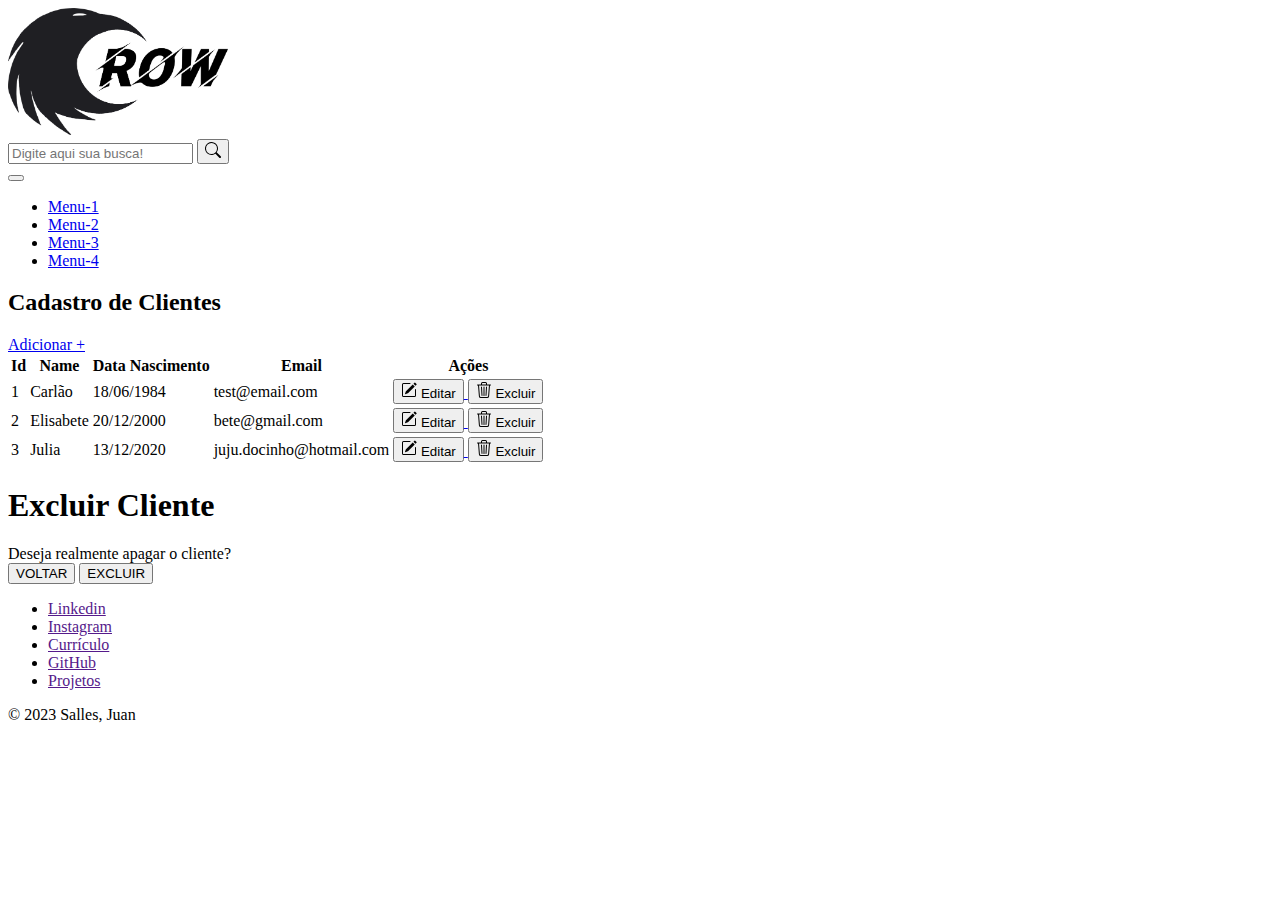
<file: index.html>
<!DOCTYPE html>
<html lang="pt-br">

<head>
    <meta charset="UTF-8">
    <meta name="viewport" content="width=device-width, initial-scale=1.0">
    <title>Atividade-Bootstrap</title>
    <link href="https://cdn.jsdelivr.net/npm/bootstrap@5.3.1/dist/css/bootstrap.min.css" rel="stylesheet"
        integrity="sha384-4bw+/aepP/YC94hEpVNVgiZdgIC5+VKNBQNGCHeKRQN+PtmoHDEXuppvnDJzQIu9" crossorigin="anonymous">
    <link rel="stylesheet" href="styles/style.css">
</head>

<body>

    <header>
        <nav class="navbar navbar-expand-sm bg-body-tertiary flex-column">

            <div class="navbar flex-column flex-sm-row container flex-nowrap">
                <a class="navbar-brand" href="index.html"><img class="px-5" src="assets/logo.png" width="220"></a>

                <form class="d-flex" role="search">
                    <input class="form-control me-2" type="search" placeholder="Digite aqui sua busca!"
                        aria-label="Search">
                    <button class="btn btn-outline-success" type="submit"><svg xmlns="http://www.w3.org/2000/svg" width="16" height="16" fill="currentColor" class="bi bi-search" viewBox="0 0 16 16">
                        <path d="M11.742 10.344a6.5 6.5 0 1 0-1.397 1.398h-.001c.03.04.062.078.098.115l3.85 3.85a1 1 0 0 0 1.415-1.414l-3.85-3.85a1.007 1.007 0 0 0-.115-.1zM12 6.5a5.5 5.5 0 1 1-11 0 5.5 5.5 0 0 1 11 0z"/>
                    </svg>
                </button>
                </form>
            </div>


            <button class="navbar-toggler" type="button" data-bs-toggle="collapse"
                data-bs-target="#navbarSupportedContent" aria-controls="navbarSupportedContent" aria-expanded="false"
                aria-label="Toggle navigation">
                <span class="navbar-toggler-icon"></span>
            </button>

            <div class="collapse navbar-collapse" id="navbarSupportedContent">
                <ul class="navbar-nav me-auto mb-2 mb-lg-0">
                    <li class="nav-item">
                        <a class="nav-link" aria-current="page" href="#">Menu-1</a>
                    </li>
                    <li class="nav-item">
                        <a class="nav-link" href="#">Menu-2</a>
                    </li>
                    <li class="nav-item">
                        <a class="nav-link" href="#">Menu-3</a>
                    </li>
                    <li class="nav-item">
                        <a class="nav-link" href="#">Menu-4</a>
                    </li>
                </ul>
            </div>


        </nav>
    </header>
    <main class="d-flex flex-column align-items-center mt-5">
        <!-- Titulo e botao adicionar -->
        <div class="align-items-center container row">
            <span class="col-sm-2"></span>
            <h2 class="col-sm-8 text-center">Cadastro de Clientes</h2>
            <div class="col-sm-2 container text-center">
                <a href="editar.html" class="btn btn-primary m-3">Adicionar +</a>
            </div>

        </div>

        <!-- Tabela Principal -->
        <section class="mx-auto container mt-5">
            <table class="table table-light shadow-lg table-striped text-center">
                <thead>
                    <tr class="">
                        <th>Id</th>
                        <th>Name</th>
                        <th>Data Nascimento</th>
                        <th class="d-none d-md-table-cell">Email</th>
                        <th>Ações</th>
                    </tr>
                </thead>
                <tbody>
                    <tr>
                        <td>1</td>
                        <td>Carlão</td>
                        <td>18/06/1984</td>
                        <td class="d-none d-md-table-cell">test@email.com</td>
                        <td class="d-flex gap-1 justify-content-center">
                            <a class="link-light link-underline-opacity-0" href="editar.html">
                                <button class="d-flex gap-1 btn btn-primary align-items-center">
                                    <svg xmlns="http://www.w3.org/2000/svg" width="16" height="16" fill="currentColor" class="bi bi-pencil-square" viewBox="0 0 16 16">
                                        <path d="M15.502 1.94a.5.5 0 0 1 0 .706L14.459 3.69l-2-2L13.502.646a.5.5 0 0 1 .707 0l1.293 1.293zm-1.75 2.456-2-2L4.939 9.21a.5.5 0 0 0-.121.196l-.805 2.414a.25.25 0 0 0 .316.316l2.414-.805a.5.5 0 0 0 .196-.12l6.813-6.814z"/>
                                        <path fill-rule="evenodd" d="M1 13.5A1.5 1.5 0 0 0 2.5 15h11a1.5 1.5 0 0 0 1.5-1.5v-6a.5.5 0 0 0-1 0v6a.5.5 0 0 1-.5.5h-11a.5.5 0 0 1-.5-.5v-11a.5.5 0 0 1 .5-.5H9a.5.5 0 0 0 0-1H2.5A1.5 1.5 0 0 0 1 2.5v11z"/>
                                    </svg>
                                    Editar
                                </button>
                            </a>
                            <button class="d-flex gap-1 btn btn-danger align-items-center" data-bs-toggle="modal" data-bs-target="#exampleModal">
                                <svg xmlns="http://www.w3.org/2000/svg" width="16" height="16" fill="currentColor" class="bi bi-trash3" viewBox="0 0 16 16">
                                    <path d="M6.5 1h3a.5.5 0 0 1 .5.5v1H6v-1a.5.5 0 0 1 .5-.5ZM11 2.5v-1A1.5 1.5 0 0 0 9.5 0h-3A1.5 1.5 0 0 0 5 1.5v1H2.506a.58.58 0 0 0-.01 0H1.5a.5.5 0 0 0 0 1h.538l.853 10.66A2 2 0 0 0 4.885 16h6.23a2 2 0 0 0 1.994-1.84l.853-10.66h.538a.5.5 0 0 0 0-1h-.995a.59.59 0 0 0-.01 0H11Zm1.958 1-.846 10.58a1 1 0 0 1-.997.92h-6.23a1 1 0 0 1-.997-.92L3.042 3.5h9.916Zm-7.487 1a.5.5 0 0 1 .528.47l.5 8.5a.5.5 0 0 1-.998.06L5 5.03a.5.5 0 0 1 .47-.53Zm5.058 0a.5.5 0 0 1 .47.53l-.5 8.5a.5.5 0 1 1-.998-.06l.5-8.5a.5.5 0 0 1 .528-.47ZM8 4.5a.5.5 0 0 1 .5.5v8.5a.5.5 0 0 1-1 0V5a.5.5 0 0 1 .5-.5Z"></path>
                                  </svg>
                                Excluir
                            </button>
                        </td>
                    </tr>
                    <tr>
                        <td>2</td>
                        <td>Elisabete</td>
                        <td>20/12/2000</td>
                        <td class="d-none d-md-table-cell">bete@gmail.com</td>
                        <td class="d-flex gap-1 justify-content-center">
                            
                            <a class="link-light link-underline-opacity-0" href="editar.html">
                                <button class="d-flex gap-1 btn btn-primary align-items-center">
                                    <svg xmlns="http://www.w3.org/2000/svg" width="16" height="16" fill="currentColor" class="bi bi-pencil-square" viewBox="0 0 16 16">
                                        <path d="M15.502 1.94a.5.5 0 0 1 0 .706L14.459 3.69l-2-2L13.502.646a.5.5 0 0 1 .707 0l1.293 1.293zm-1.75 2.456-2-2L4.939 9.21a.5.5 0 0 0-.121.196l-.805 2.414a.25.25 0 0 0 .316.316l2.414-.805a.5.5 0 0 0 .196-.12l6.813-6.814z"/>
                                        <path fill-rule="evenodd" d="M1 13.5A1.5 1.5 0 0 0 2.5 15h11a1.5 1.5 0 0 0 1.5-1.5v-6a.5.5 0 0 0-1 0v6a.5.5 0 0 1-.5.5h-11a.5.5 0 0 1-.5-.5v-11a.5.5 0 0 1 .5-.5H9a.5.5 0 0 0 0-1H2.5A1.5 1.5 0 0 0 1 2.5v11z"/>
                                    </svg>
                                    Editar
                                </button>
                            </a>
                            <button class="d-flex gap-1 btn btn-danger align-items-center" data-bs-toggle="modal" data-bs-target="#exampleModal">
                                <svg xmlns="http://www.w3.org/2000/svg" width="16" height="16" fill="currentColor" class="bi bi-trash3" viewBox="0 0 16 16">
                                    <path d="M6.5 1h3a.5.5 0 0 1 .5.5v1H6v-1a.5.5 0 0 1 .5-.5ZM11 2.5v-1A1.5 1.5 0 0 0 9.5 0h-3A1.5 1.5 0 0 0 5 1.5v1H2.506a.58.58 0 0 0-.01 0H1.5a.5.5 0 0 0 0 1h.538l.853 10.66A2 2 0 0 0 4.885 16h6.23a2 2 0 0 0 1.994-1.84l.853-10.66h.538a.5.5 0 0 0 0-1h-.995a.59.59 0 0 0-.01 0H11Zm1.958 1-.846 10.58a1 1 0 0 1-.997.92h-6.23a1 1 0 0 1-.997-.92L3.042 3.5h9.916Zm-7.487 1a.5.5 0 0 1 .528.47l.5 8.5a.5.5 0 0 1-.998.06L5 5.03a.5.5 0 0 1 .47-.53Zm5.058 0a.5.5 0 0 1 .47.53l-.5 8.5a.5.5 0 1 1-.998-.06l.5-8.5a.5.5 0 0 1 .528-.47ZM8 4.5a.5.5 0 0 1 .5.5v8.5a.5.5 0 0 1-1 0V5a.5.5 0 0 1 .5-.5Z"></path>
                                  </svg>
                                Excluir
                            </button>
                        </td>
                    </tr>
                    <tr>
                        <td>3</td>
                        <td>Julia</td>
                        <td>13/12/2020</td>
                        <td class="d-none d-md-table-cell">juju.docinho@hotmail.com</td>
                        <td class="d-flex gap-1 justify-content-center">
                            <a class="link-light link-underline-opacity-0" href="editar.html">
                                <button class="d-flex gap-1 btn btn-primary align-items-center">
                                    <svg xmlns="http://www.w3.org/2000/svg" width="16" height="16" fill="currentColor" class="bi bi-pencil-square" viewBox="0 0 16 16">
                                        <path d="M15.502 1.94a.5.5 0 0 1 0 .706L14.459 3.69l-2-2L13.502.646a.5.5 0 0 1 .707 0l1.293 1.293zm-1.75 2.456-2-2L4.939 9.21a.5.5 0 0 0-.121.196l-.805 2.414a.25.25 0 0 0 .316.316l2.414-.805a.5.5 0 0 0 .196-.12l6.813-6.814z"/>
                                        <path fill-rule="evenodd" d="M1 13.5A1.5 1.5 0 0 0 2.5 15h11a1.5 1.5 0 0 0 1.5-1.5v-6a.5.5 0 0 0-1 0v6a.5.5 0 0 1-.5.5h-11a.5.5 0 0 1-.5-.5v-11a.5.5 0 0 1 .5-.5H9a.5.5 0 0 0 0-1H2.5A1.5 1.5 0 0 0 1 2.5v11z"/>
                                    </svg>
                                    Editar
                                </button>
                            </a>
                            <button class="d-flex gap-1 btn btn-danger align-items-center" data-bs-toggle="modal" data-bs-target="#exampleModal">
                                <svg xmlns="http://www.w3.org/2000/svg" width="16" height="16" fill="currentColor" class="bi bi-trash3" viewBox="0 0 16 16">
                                    <path d="M6.5 1h3a.5.5 0 0 1 .5.5v1H6v-1a.5.5 0 0 1 .5-.5ZM11 2.5v-1A1.5 1.5 0 0 0 9.5 0h-3A1.5 1.5 0 0 0 5 1.5v1H2.506a.58.58 0 0 0-.01 0H1.5a.5.5 0 0 0 0 1h.538l.853 10.66A2 2 0 0 0 4.885 16h6.23a2 2 0 0 0 1.994-1.84l.853-10.66h.538a.5.5 0 0 0 0-1h-.995a.59.59 0 0 0-.01 0H11Zm1.958 1-.846 10.58a1 1 0 0 1-.997.92h-6.23a1 1 0 0 1-.997-.92L3.042 3.5h9.916Zm-7.487 1a.5.5 0 0 1 .528.47l.5 8.5a.5.5 0 0 1-.998.06L5 5.03a.5.5 0 0 1 .47-.53Zm5.058 0a.5.5 0 0 1 .47.53l-.5 8.5a.5.5 0 1 1-.998-.06l.5-8.5a.5.5 0 0 1 .528-.47ZM8 4.5a.5.5 0 0 1 .5.5v8.5a.5.5 0 0 1-1 0V5a.5.5 0 0 1 .5-.5Z"></path>
                                  </svg>
                                Excluir
                            </button>
                        </td>
                    </tr>
                    
                </tbody>
            </table>
        </section>

        <!-- Alerta de excluir -->
        <div class="modal fade" id="exampleModal" tabindex="-1" aria-labelledby="exampleModalLabel" aria-hidden="true">
            <div class="modal-dialog modal-dialog-centered">
                <div class="modal-content">
                    <div class="modal-header">
                        <h1 class="modal-title fs-5" id="exampleModalLabel">Excluir Cliente</h1>
                    </div>
                    <div class="modal-body">
                        Deseja realmente apagar o cliente?
                    </div>
                    <div class="modal-footer">
                        <button type="button" class="btn btn-secondary" data-bs-dismiss="modal">VOLTAR</button>
                        <button type="button" class="btn btn-danger">EXCLUIR</button>
                    </div>
                </div>
            </div>
        </div>
    </main>
    <footer class="fixed-bottom bg-black">
        <ul class="nav justify-content-center pb-3 mb-3">
            <li class="nav-item"><a href="" class="nav-link px-2 text-light">Linkedin</a></li>
            <li class="nav-item"><a href="" class="nav-link px-2 text-light">Instagram</a></li>
            <li class="nav-item"><a href="" class="nav-link px-2 text-light">Currículo</a></li>
            <li class="nav-item"><a href="" class="nav-link px-2 text-light">GitHub</a></li>
            <li class="nav-item"><a href="" class="nav-link px-2 text-light">Projetos</a></li>
        </ul>
        <p class="text-center text-light">&copy; 2023 Salles, Juan</p>
    </footer>

    <script src="https://cdn.jsdelivr.net/npm/bootstrap@5.3.1/dist/js/bootstrap.bundle.min.js"
        integrity="sha384-HwwvtgBNo3bZJJLYd8oVXjrBZt8cqVSpeBNS5n7C8IVInixGAoxmnlMuBnhbgrkm"
        crossorigin="anonymous"></script>
</body>

</html>
</file>
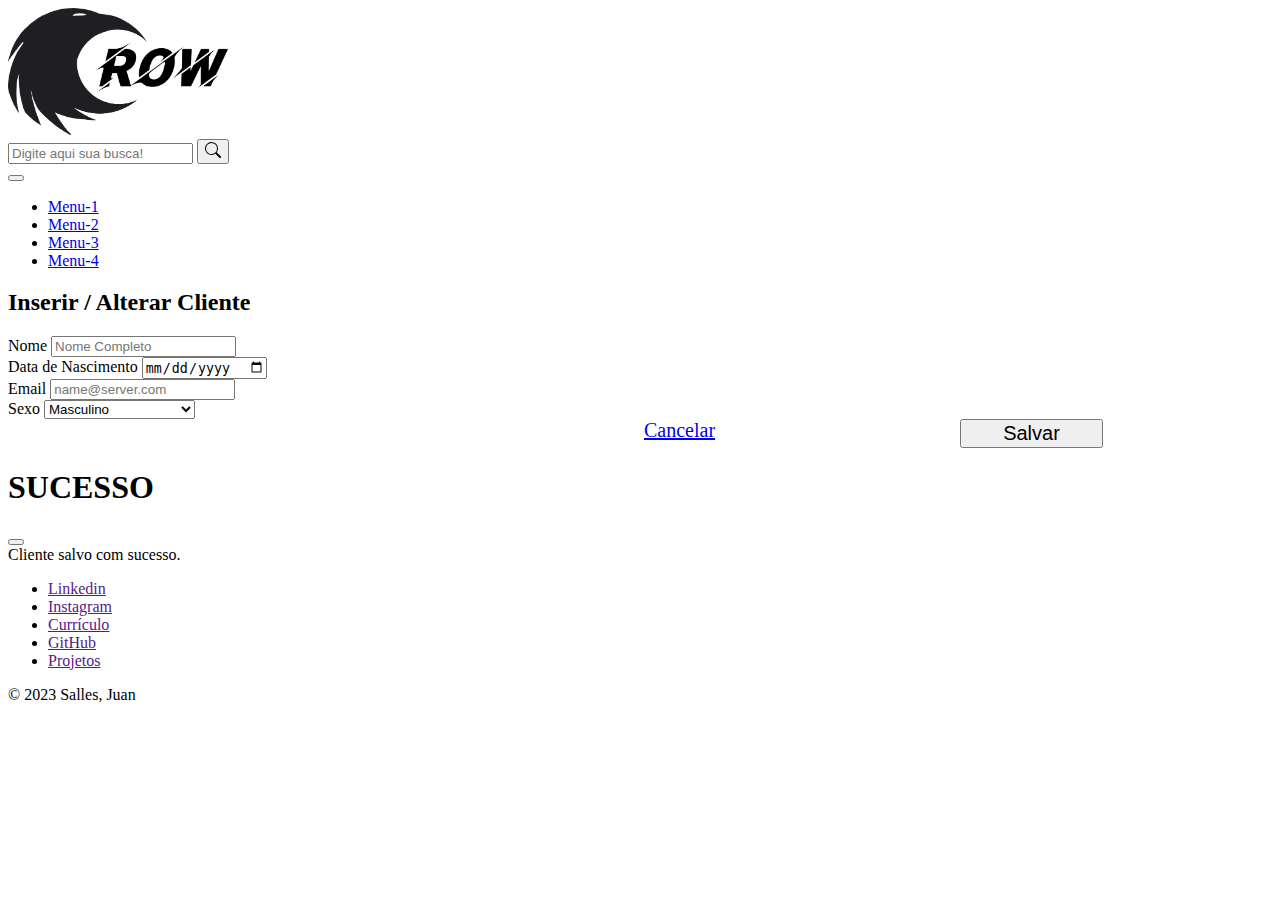
<file: editar.html>
<!DOCTYPE html>
<html lang="pt-br">

<head>
    <meta charset="UTF-8">
    <meta name="viewport" content="width=device-width, initial-scale=1.0">
    <title>Atividade-Bootstrap-editar</title>
    <link href="https://cdn.jsdelivr.net/npm/bootstrap@5.3.1/dist/css/bootstrap.min.css" rel="stylesheet"
        integrity="sha384-4bw+/aepP/YC94hEpVNVgiZdgIC5+VKNBQNGCHeKRQN+PtmoHDEXuppvnDJzQIu9" crossorigin="anonymous">
    <link rel="stylesheet" href="styles/style.css">
</head>

<body>

    <header>
        <nav class="navbar navbar-expand-sm bg-body-tertiary flex-column">

            <div class="navbar flex-column flex-sm-row container flex-nowrap">
                <a class="navbar-brand" href="index.html"><img class="px-5" src="assets/logo.png" width="220"></a>

                <form class="d-flex" role="search">
                    <input class="form-control me-2" type="search" placeholder="Digite aqui sua busca!"
                        aria-label="Search">
                    <button class="btn btn-outline-success" type="submit"><svg xmlns="http://www.w3.org/2000/svg"
                            width="16" height="16" fill="currentColor" class="bi bi-search" viewBox="0 0 16 16">
                            <path
                                d="M11.742 10.344a6.5 6.5 0 1 0-1.397 1.398h-.001c.03.04.062.078.098.115l3.85 3.85a1 1 0 0 0 1.415-1.414l-3.85-3.85a1.007 1.007 0 0 0-.115-.1zM12 6.5a5.5 5.5 0 1 1-11 0 5.5 5.5 0 0 1 11 0z" />
                        </svg>
                    </button>
                </form>
            </div>


            <button class="navbar-toggler" type="button" data-bs-toggle="collapse"
                data-bs-target="#navbarSupportedContent" aria-controls="navbarSupportedContent" aria-expanded="false"
                aria-label="Toggle navigation">
                <span class="navbar-toggler-icon"></span>
            </button>

            <div class="collapse navbar-collapse" id="navbarSupportedContent">
                <ul class="navbar-nav me-auto mb-2 mb-lg-0">
                    <li class="nav-item">
                        <a class="nav-link" aria-current="page" href="#">Menu-1</a>
                    </li>
                    <li class="nav-item">
                        <a class="nav-link" href="#">Menu-2</a>
                    </li>
                    <li class="nav-item">
                        <a class="nav-link" href="#">Menu-3</a>
                    </li>
                    <li class="nav-item">
                        <a class="nav-link" href="#">Menu-4</a>
                    </li>
                </ul>
            </div>


        </nav>
    </header>
    <main class="d-flex flex-column align-items-center mt-5 mx-">
        <!-- Titulo e botao adicionar -->
        <h2>Inserir / Alterar Cliente</h2>

        <!-- Form de edicao -->
        <form class="p-5 container-grid">
            <div class="mb-3 input_width_medio d-lg-flex">
                <label for="InputName" class="form-label m-1">Nome</label>
                <input type="text" class="form-control" id="InputName" placeholder="Nome Completo">
            </div>

            <div class="mb-3 input_width_menor d-lg-flex">
                <label for="InputDate" class="form-label m-1 text-nowrap">Data de Nascimento</label>
                <input type="date" class="form-control  text-center" id="InputDate">
            </div>

            <div class="mb-3 input_width_medio d-lg-flex">
                <label for="exampleInputEmail1" class="form-label m-1">Email</label>
                <input type="email" class="form-control" id="exampleInputEmail1" aria-describedby="emailHelp"
                    placeholder="name@server.com">
            </div>

            <div class="mb-3 form-check input_container input_width_menor p-0 d-lg-flex">
                <label class="form-check-label m-1" for="exampleCheck1">Sexo</label>
                <select class="form-select text-center" name="exampleCheck1">
                    <option>Masculino</option>
                    <option>Feminino</option>
                    <option>Prefiro não responder</option>
                    <option>Outro</option>
                </select>
            </div>
            <div class="button-container">
                <a class="btn btn-danger botao-cancelar" href="index.html">Cancelar</a>
                <button type="button" class="btn btn-primary" data-bs-toggle="modal"
                    data-bs-target="#exampleModal">Salvar</button>
            </div>

        </form>

        <!-- Alerta de salvar -->

        <div class="modal fade" id="exampleModal" tabindex="-1" aria-labelledby="exampleModalLabel" aria-hidden="true">
            <div class="modal-dialog modal-dialog-centered">
              <div class="modal-content">
                <div class="modal-headerb border-0 d-flex justify-content-between p-2 bg-success">
                  <h1 class="modal-title fs-5" id="exampleModalLabel">SUCESSO</h1>
                  <a href="index.html"><button type="button" class="btn-close" data-bs-dismiss="modal" aria-label="Close"></button></a>
                </div>
                <div class="modal-body">
                    Cliente salvo com sucesso.
                </div>
                <div class="modal-footer">
                </div>
              </div>
            </div>
          </div>
          
        

    </main>
    <footer class="fixed-bottom bg-black">
        <ul class="nav justify-content-center pb-3 mb-3">
            <li class="nav-item"><a href="" class="nav-link px-2 text-light">Linkedin</a></li>
            <li class="nav-item"><a href="" class="nav-link px-2 text-light">Instagram</a></li>
            <li class="nav-item"><a href="" class="nav-link px-2 text-light">Currículo</a></li>
            <li class="nav-item"><a href="" class="nav-link px-2 text-light">GitHub</a></li>
            <li class="nav-item"><a href="" class="nav-link px-2 text-light">Projetos</a></li>
        </ul>
        <p class="text-center text-light">&copy; 2023 Salles, Juan</p>
    </footer>

    <script src="https://cdn.jsdelivr.net/npm/bootstrap@5.3.1/dist/js/bootstrap.bundle.min.js"
        integrity="sha384-HwwvtgBNo3bZJJLYd8oVXjrBZt8cqVSpeBNS5n7C8IVInixGAoxmnlMuBnhbgrkm"
        crossorigin="anonymous"></script>
</body>

</html>
</file>
<file: styles/style.css>
.input_width_menor{
    width: 320px;
}

.button-container{
    display: grid;
    grid-template-columns: repeat(4, 1fr);
}

.button-container .btn{
    width: 143px;
    margin-left: 4px;
    font-size: 20px;
}

.botao-cancelar{
    grid-column: 2;
}

@media screen and (min-width: 768px){

    .input_width_medio{
        width: 600px;
    }
    
    .botao-cancelar{
        grid-column: 3;
    }
    
    }
</file>
